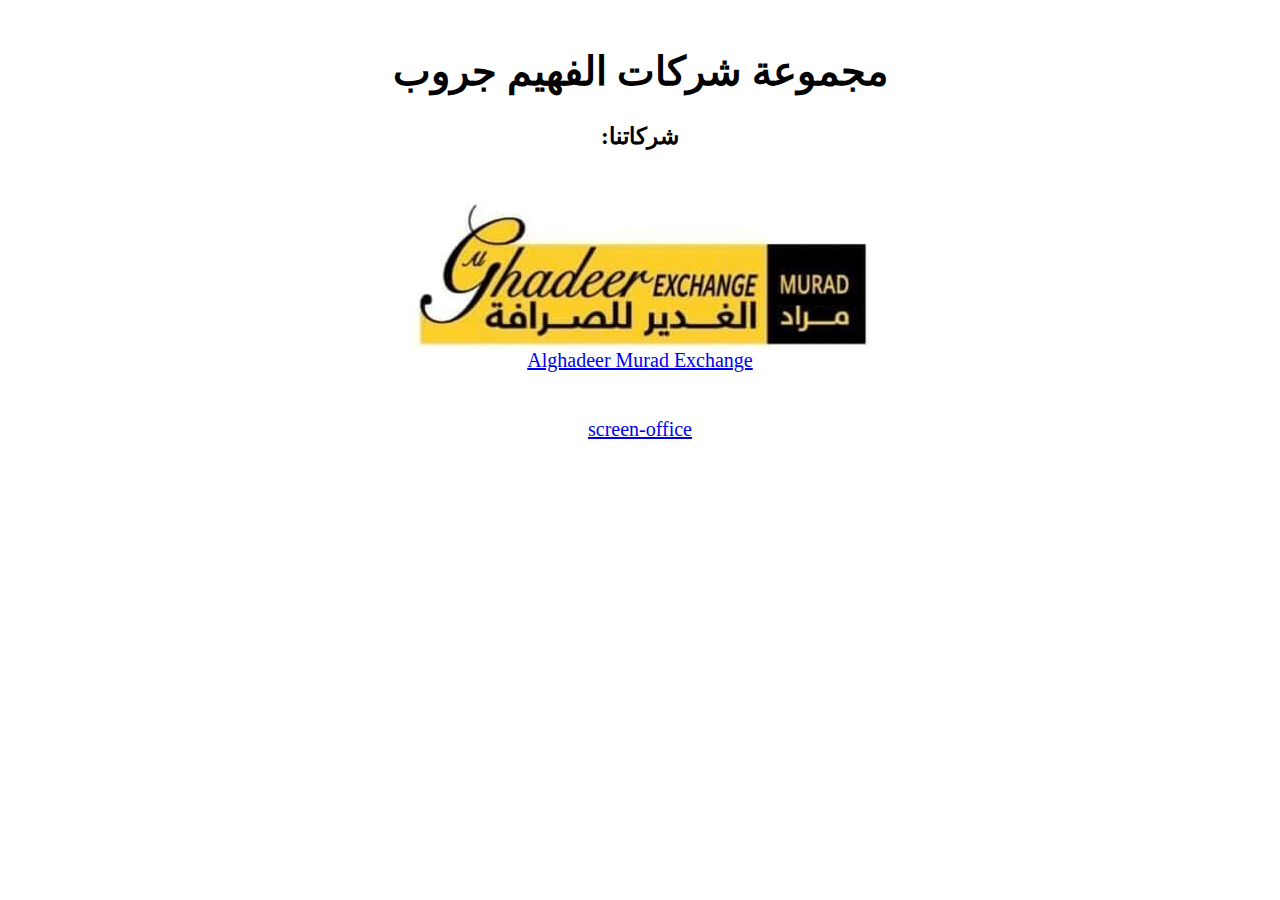
<file: index.html>
<html>
<head>
</head>
<body style="text-align: center; font-size: 20; padding:40px;">
<h1>مجموعة شركات الفهيم جروب</h1>
<h3> 
:شركاتنا
</h3>
<br>
<a href="/alghadeer.html"> <img src="/alghadeer/images/logo.png"></a>
<br>
<a href=".\alghadeer.html">Alghadeer Murad Exchange </a>
<br>
<br>
<br>
<a href="https://alfahim-group.com/office-screen/office-screen.html">screen-office</a>
</body>
</html>
</file>
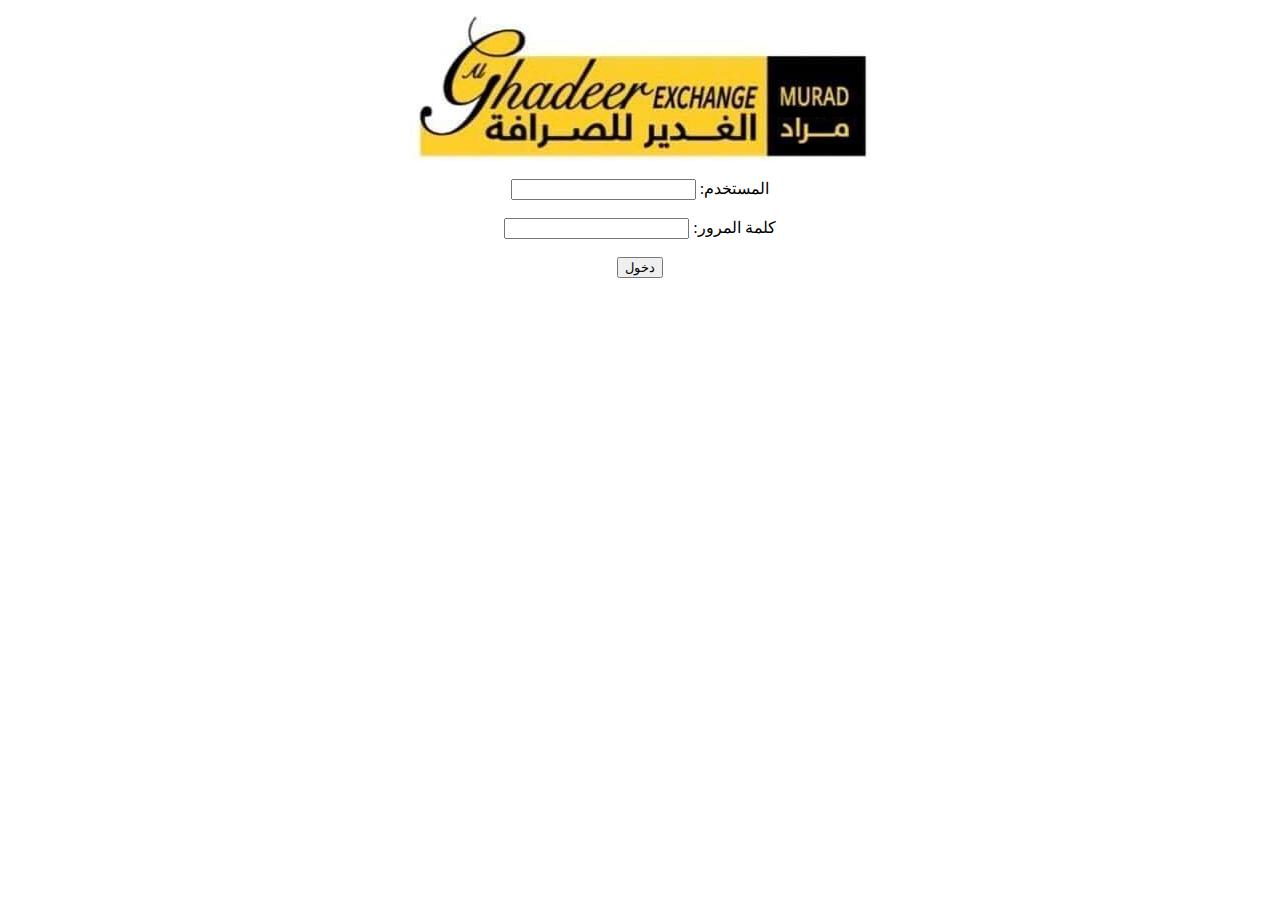
<file: cur-exchange.html>
<html dir="rtl" lang="ar">

<head>

</head>
<body  style="text-align:center;" onload="getDataFromCookie();">

<img src="/alghadeer/images/logo.png"></a>

</br>
</br>
<div id="log-in">

المستخدم:  <input id="name" value=""/>
</br>
</br>
كلمة المرور:  <input type="password" id="password" value=""/>
</br>
</br>

<button onclick="login();">دخول</button>
</br>
<label id="log-in-error" style="color:red"></label>
</div>

<div id="cur-form" style="display:none;">
<p>اسعار صرف العملات لهذا اليوم </p>
</br>
<p>الرجاء تعبئة قيم التحويل في الخانات المدرجة</p>

سعر صرف دولار /شيقل
</br>
 بيع: <input id="ils-usd" value=""/> شراء: <input id="usd-ils" value=""/> 
</br>
</br>
سعر صرف دينار /شيقل
</br>
  بيع: <input id="ils-jod" value=""/> شراء: <input id="jod-ils" value=""/>
</br>
</br>
سعر صرف يورو /شيقل
</br>
  بيع: <input id="ils-eu" value=""/> شراء: <input id="eu-ils" value=""/>
</br>
</br>
سعر صرف دولار /دينار
</br>
 بيع: <input id="jod-usd" value=""/> شراء: <input id="usd-jod" value=""/> 
</br>
</br>
سعر صرف دولار /يورو
</br>
 بيع: <input id="eu-usd" value=""/> شراء: <input id="usd-eu" value=""/> 
</br>
</br>
<button onclick="copyNewURL()">معالجة البيانات</button>
</br>
</br>
<textarea id="out-url" rows="3" cols="50">
</textarea>
<br>
<br>
<div id="actions" style="display:none;">
	<a id="refTowatch" target="_blank" href="#">معاينة قبل ارسال الايميل</a>
	&nbsp;&nbsp;&nbsp;&nbsp;
	<button onclick="sendByemail()">ارسل بالايميل</button>
	<br>
	<br>

</div>

<button onclick="window.location.reload();">خروج</button>

</div>
</body>
<script>
function getDataFromCookie(){

	document.getElementById("usd-ils").value = getCookie('usd-ils');
	document.getElementById("ils-usd").value = getCookie('ils-usd');
	document.getElementById("jod-ils").value = getCookie('jod-ils');
	document.getElementById("ils-jod").value = getCookie('ils-jod');
	document.getElementById("eu-ils").value = getCookie('eu-ils');
	document.getElementById("ils-eu").value = getCookie('ils-eu');
	document.getElementById("usd-jod").value = getCookie('usd-jod');
	document.getElementById("jod-usd").value = getCookie('jod-usd');
	document.getElementById("eu-usd").value = getCookie('eu-usd');
	document.getElementById("usd-eu").value = getCookie('usd-eu');


}
function copyNewURL(){
	var originUrl = 'https://www.alfahim-group.com/office-screen/office-screen.html';
	var originUrl2 = 'https://www.alfahim-group.com/zaytona-screen/zaytona-screen.html';
	
	var usdToils = document.getElementById("usd-ils").value;
	setCookie("usd-ils", usdToils);
	var ilsTousd = document.getElementById("ils-usd").value;
	setCookie("ils-usd", ilsTousd);
	var jodToils = document.getElementById("jod-ils").value;
	setCookie("jod-ils", jodToils);
	var ilsTojod = document.getElementById("ils-jod").value;
	setCookie("ils-jod", ilsTojod);
	var euToils = document.getElementById("eu-ils").value;
	setCookie("u-ils", euToils);
	var ilsToeu = document.getElementById("ils-eu").value;
	setCookie("ils-eu", ilsToeu);
	var usdTojod = document.getElementById("usd-jod").value;
	setCookie("usd-jod", usdTojod);
	var jodTousd = document.getElementById("jod-usd").value;
	setCookie("jod-usd", jodTousd);
	var euTousd = document.getElementById("eu-usd").value;
	setCookie("eu-usd", euTousd);
	var usdToeu = document.getElementById("usd-eu").value;
	setCookie("usd-eu", usdToeu);
	
	
	var newUrl = originUrl + "?usdToils="+usdToils + "&ilsTousd="+ilsTousd+"&jodToils="+jodToils+"&ilsTojod="+ilsTojod+"&euToils="+euToils+
	"&ilsToeu="+ilsToeu+
	"&usdTojod="+usdTojod+
	"&jodTousd="+jodTousd+
	"&euTousd="+euTousd+
	"&usdToeu="+usdToeu;
	
	var newUrl2 = originUrl2 + "?usdToils="+usdToils + "&ilsTousd="+ilsTousd+"&jodToils="+jodToils+"&ilsTojod="+ilsTojod+"&euToils="+euToils+
	"&ilsToeu="+ilsToeu+
	"&usdTojod="+usdTojod+
	"&jodTousd="+jodTousd+
	"&euTousd="+euTousd+
	"&usdToeu="+usdToeu;
	
	document.getElementById("out-url").value = "For Alghadeer offices screens:%0d%0a "+newUrl + "%0d%0a --------------- --------------%0d%0a For Zaytona office screens: %0d%0a"+newUrl2 + "%0d%0a";
	var outputUrl = document.getElementById("out-url");
	outputUrl.select();
	document.execCommand("copy");
	document.getElementById("refTowatch").href = newUrl;
	document.getElementById("actions").style="display=block;"
	
	
	
}

function sendByemail(){
var outUrl = document.getElementById("out-url").value;
var toSend = outUrl.replaceAll("&", "%26");
window.open('mailto:ghadeermurad2022@gmail.com?subject=exchange-rate&body='+ toSend);

}
function login(){var e=document.getElementById("name").value,n=document.getElementById("password").value;if("admin"===e&&"admin123"===n)document.getElementById("log-in").style="display: none;",document.getElementById("cur-form").style="display: block;";else{document.getElementById("log-in-error").textContent="الرجاء التأكد من اسم المستخدم وكلمة المرور"}}


function setCookie(cname, cvalue) {
  const d = new Date();
  d.setTime(d.getTime() + (180*24*60*60*1000));
  let expires = "expires="+ d.toUTCString();
  document.cookie = cname + "=" + cvalue + ";" + expires + ";path=/";
}

function getCookie(cname) {
  let name = cname + "=";
  let decodedCookie = decodeURIComponent(document.cookie);
  let ca = decodedCookie.split(';');
  for(let i = 0; i <ca.length; i++) {
    let c = ca[i];
    while (c.charAt(0) == ' ') {
      c = c.substring(1);
    }
    if (c.indexOf(name) == 0) {
      return c.substring(name.length, c.length);
    }
  }
  return "";
}

</script>

</html>
</file>
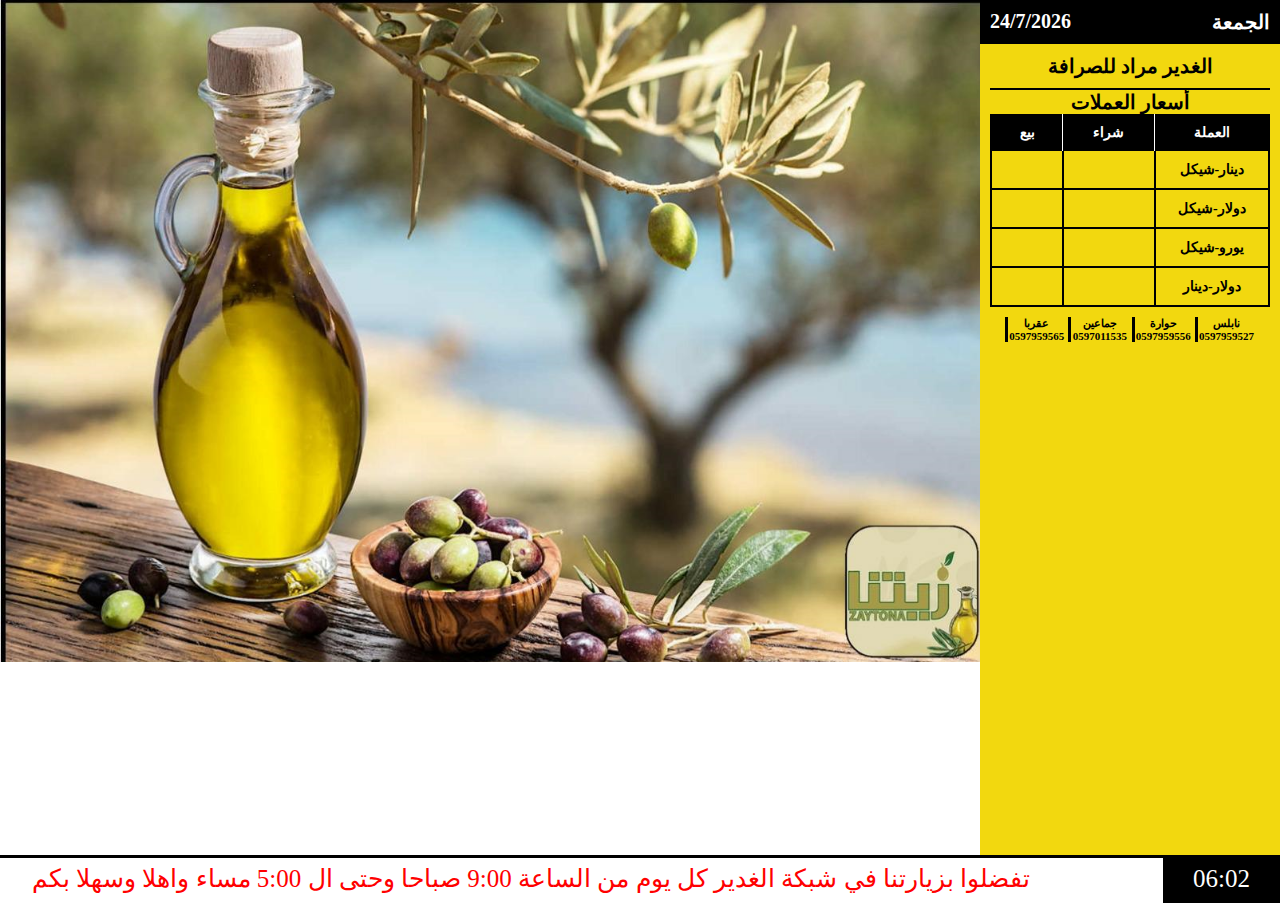
<file: office-screen/office-screen.html>
<html>
<head>
<link rel="stylesheet" href="style.css">
	

</head>

<body onload=display_ct();>

<div class="main-container">
	<div class="top-container">
	<div class="main-image">
		<!--image slider start-->
    <div class="slider">
      <div class="slides">
        <!--radio buttons start-->
        <input type="radio" name="radio-btn" id="radio1">
        <input type="radio" name="radio-btn" id="radio2">
        <input type="radio" name="radio-btn" id="radio3">
        <input type="radio" name="radio-btn" id="radio4">
        <!--radio buttons end-->
        <!--slide images start-->
        <div class="slide first">
          <img src='assets/main-img.png'>
        </div>
        <div class="slide">
          <img src='assets/main-img2.png'>
        </div>
        <div class="slide">
          <img src='assets/main-img.png'>
        </div>
        <div class="slide">
          <img src='assets/main-img2.png'>
        </div>
        <!--slide images end-->
        <!--automatic navigation start-->
        <div class="navigation-auto">
          <div class="auto-btn1"></div>
          <div class="auto-btn2"></div>
          <div class="auto-btn3"></div>
          <div class="auto-btn4"></div>
        </div>
        <!--automatic navigation end-->
      </div>
      <!--manual navigation start-->
      <div class="navigation-manual">
        <label for="radio1" class="manual-btn"></label>
        <label for="radio2" class="manual-btn"></label>
        <label for="radio3" class="manual-btn"></label>
        <label for="radio4" class="manual-btn"></label>
      </div>
      <!--manual navigation end-->
    </div>
    <!--image slider end-->

		</div>
		<div class="right-side">
			<div class="date-section">
				<div class="date day" id="today"> الاثنين</div>
				<div class="date" id="date"> </div>
				<div class="clear"></div>
			</div>
			<div class="yellow-section">
				<h4 class="head">الغدير مراد للصرافة</h4>
				<h4> أسعار العملات</h4>
				
				<table class="price-table">
					<tr class="table-head">
						<td>بيع</td><td>شراء</td><td style="border-color:black;"> العملة</td>
					</tr>
					<tr class="table-body"><td><p id="jodToils" class="exch-price">4.9150</p></td><td><p id="ilsTojod" class="exch-price">4.8550</p></td><td>دينار-شيكل</td> </tr>
					<tr class="table-body"><td><p id="usdToils" class="exch-price">3.4800</p></td><td><p id="ilsTousd" class="exch-price">3.4400</p></td><td>دولار-شيكل</td> </tr>
					<tr class="table-body"><td><p id="euToils" class="exch-price">3.8750</p></td><td><p id="ilsToeu" class="exch-price">3.8350</p></td><td>يورو-شيكل</td> </tr>
					<tr class="table-body"><td><p id="usdTojod" class="exch-price">0.7015</p></td><td><p id="jodTousd" class="exch-price">0.7075</p></td><td>دولار-دينار</td> </tr>
					
						
								
				</table>
				<div class="branches">
					<span> عقربا
						
						<a href="tel:+970597959565"><i class="fa fa-mobile" aria-hidden="true"></i>0597959565</a></span>
					<span> جماعين
						
						<a href="tel:+970597011535"><i class="fa fa-mobile" aria-hidden="true"></i>0597011535</a></span>
					<span> حوارة
						
						<a href="tel:+970597959556"><i class="fa fa-mobile" aria-hidden="true"></i>0597959556</a></span>
					<span> نابلس
						
						<a href="tel:+970597959527"><i class="fa fa-mobile" aria-hidden="true"></i>0597959527</a></span>
				</div>
				</div>
			</div>
		</div>

	
	<div class="bottom-container">
		<div class="time" id="time">

		</div>
		<div class="news"> 
		<div class="marquee">تفضلوا بزيارتنا في شبكة الغدير كل يوم من الساعة 9:00 صباحا وحتى ال 5:00 مساء واهلا وسهلا بكم</div></div>
		<div class="clear"></div>
	</div>
</div>
</div>

</body>

	<script type="text/javascript">
	
		var today = new Date();
		var date = today.getDate() + "/" + (today.getMonth()+1) + "/" + today.getFullYear()
		document.getElementById("date").innerHTML = date;
		const weekday = ["الاحد","الاثنين","الثلاثاء","الاربعاء","الخميس","الجمعة","السبت"];
		document.getElementById("today").innerHTML = weekday[today.getDay()];
		var counter = 1;
		setInterval(function(){
		  document.getElementById('radio' + counter).checked = true;
		  counter++;
		  if(counter > 4){
			counter = 1;
		  }
		}, 5000);
	
		function display_c(){
			var refresh=60000; // Refresh rate in milli seconds
			mytime=setTimeout('display_ct()',refresh)
			setValues();
		}
		
		function display_ct() {
			var today = new Date();
			var hour = today.getHours().toLocaleString('en-US', {
				minimumIntegerDigits: 2,
				useGrouping: false
			  });
			  var minit = today.getMinutes().toLocaleString('en-US', {
				minimumIntegerDigits: 2,
				useGrouping: false
			  });
			var time = hour + ":" + minit;
			document.getElementById("time").innerHTML = time;
			display_c();
		}
		
		function GetURLParameter(sParam){
			var sPageURL = window.location.search.substring(1);
			var sURLVariables = sPageURL.split('&');
			var empty = "";
			for (var i = 0; i < sURLVariables.length; i++) 
			{
				var sParameterName = sURLVariables[i].split('=');
				if (sParameterName[0] == sParam) 
				{
					return sParameterName[1];
				} 
			}
			return empty;
		}
		
		function setValues(){
			document.getElementById("usdToils").innerHTML = GetURLParameter("usdToils");
			document.getElementById("ilsTousd").innerHTML = GetURLParameter("ilsTousd");
			document.getElementById("jodToils").innerHTML = GetURLParameter("jodToils");
			document.getElementById("ilsTojod").innerHTML = GetURLParameter("ilsTojod");
			document.getElementById("euToils").innerHTML = GetURLParameter("euToils");
			document.getElementById("ilsToeu").innerHTML = GetURLParameter("ilsToeu");
			document.getElementById("usdTojod").innerHTML = GetURLParameter("usdTojod");
			document.getElementById("jodTousd").innerHTML = GetURLParameter("jodTousd");
			document.getElementById("usdToeu").innerHTML = GetURLParameter("usdToeu");
			document.getElementById("euTousd").innerHTML = GetURLParameter("euTousd");
		}

			
	</script>
</html>
</file>
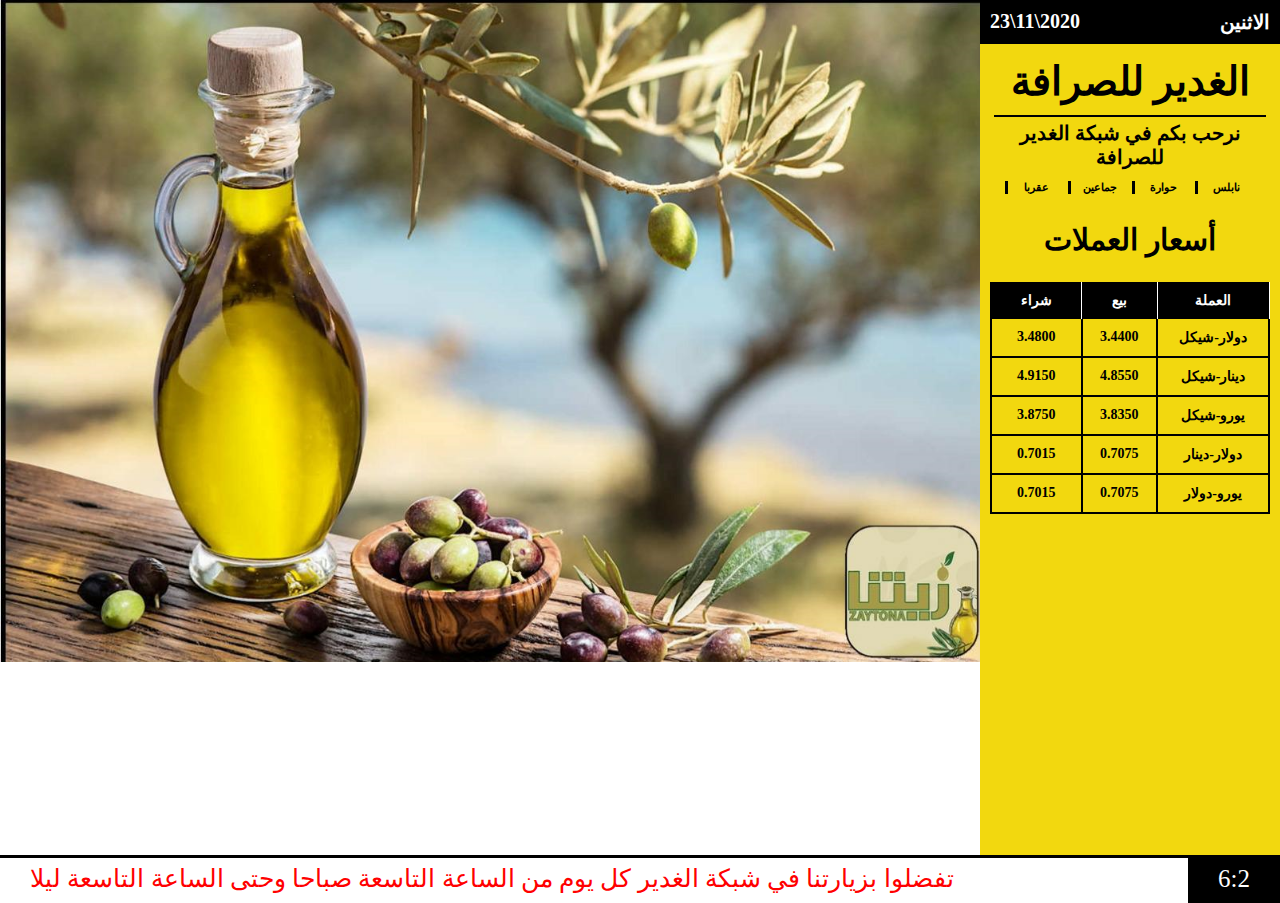
<file: office-screen/office-screen.html.html>
<html>
<head>
<link rel="stylesheet" href="style.css">
	

</head>

<body onload=display_ct();>

<div class="main-container">
	<div class="top-container">
		<div class="main-image"><img src='assets/main-img.png'></div>
		<div class="right-side">
			<div class="date-section">
				<div class="date day"> الاثنين</div>
				<div class="date"> 23\11\2020</div>
				<div class="clear"></div>
			</div>
			<div class="yellow-section">
				<h1 class="head">الغدير للصرافة</h1>
				<h4>نرحب بكم في شبكة الغدير للصرافة</h4>
				<div class="branches">
					<span> عقربا</span>
					<span> جماعين</span>
					<span> حوارة</span>
					<span> نابلس</span>			
				</div>
				<h2> أسعار العملات</h2>
				
				<table class="price-table">
					<tr class="table-head">
						<td>شراء</td><td>بيع</td><td>العملة</td>
					</tr>
					<tr class="table-body"><td>3.4800</td><td>3.4400</td><td>دولار-شيكل</td> </tr>
					<tr class="table-body"><td>4.9150</td><td>4.8550</td><td>دينار-شيكل</td> </tr>
					<tr class="table-body"><td>3.8750</td><td>3.8350</td><td>يورو-شيكل</td> </tr>
					<tr class="table-body"><td>0.7015</td><td>0.7075</td><td>دولار-دينار</td> </tr>
					<tr class="table-body"><td>0.7015</td><td>0.7075</td><td>يورو-دولار</td> </tr>
						
								
				</table>
				</div>
			</div>
		</div>

	</div>
	<div class="bottom-container">
		<div class="time" id="time">

		</div>
		<div class="news">تفضلوا بزيارتنا في شبكة الغدير كل يوم من الساعة التاسعة صباحا وحتى الساعة التاسعة ليلا</div>
		<div class="clear"></div>
	</div>

</div>

</body>

	<script type="text/javascript">
	
		function display_c(){
			var refresh=60000; // Refresh rate in milli seconds
			mytime=setTimeout('display_ct()',refresh)
		}
		
		function display_ct() {
			var today = new Date();
			var time = today.getHours() + ":" + today.getMinutes()
			document.getElementById("time").innerHTML = time;
			display_c();
		}

			
	</script>
</html>
</file>
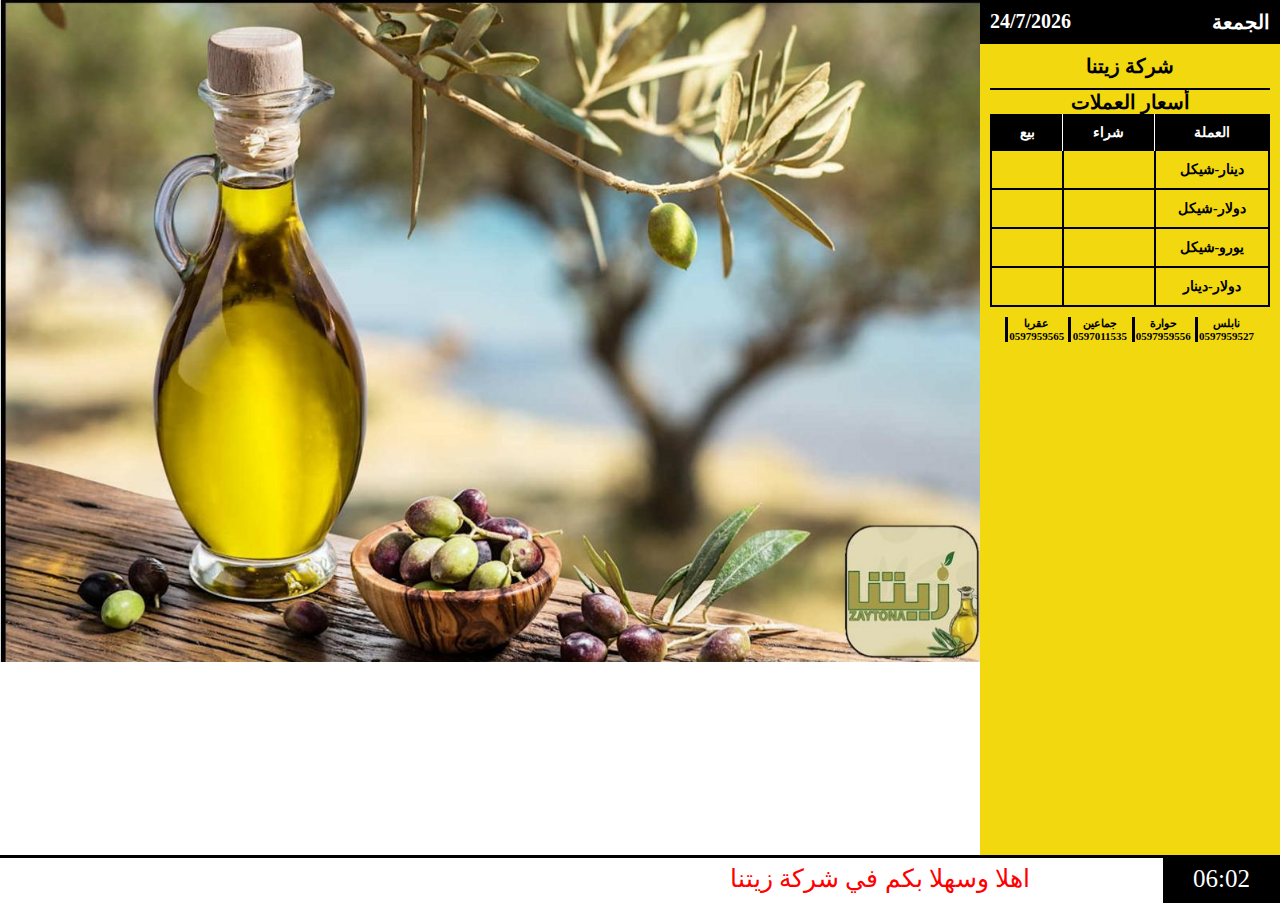
<file: zaytona-screen/zaytona-screen.html>
<html>
<head>
<link rel="stylesheet" href="style.css">
	

</head>

<body onload=display_ct();>

<div class="main-container">
	<div class="top-container">
	<div class="main-image">
		<!--image slider start-->
    <div class="slider">
      <div class="slides">
        <!--radio buttons start-->
        <input type="radio" name="radio-btn" id="radio1">
        <input type="radio" name="radio-btn" id="radio2">
        <input type="radio" name="radio-btn" id="radio3">
        <input type="radio" name="radio-btn" id="radio4">
        <!--radio buttons end-->
        <!--slide images start-->
        <div class="slide first">
          <img src='assets/main-img.png'>
        </div>
        <div class="slide">
          <img src='assets/main-img2.png'>
        </div>
        <div class="slide">
          <img src='assets/main-img3.jpeg'>
        </div>
        <div class="slide">
          <img src='assets/main-img4.JPG'>
        </div>
        <!--slide images end-->
        <!--automatic navigation start-->
        <div class="navigation-auto">
          <div class="auto-btn1"></div>
          <div class="auto-btn2"></div>
          <div class="auto-btn3"></div>
          <div class="auto-btn4"></div>
        </div>
        <!--automatic navigation end-->
      </div>
      <!--manual navigation start-->
      <div class="navigation-manual">
        <label for="radio1" class="manual-btn"></label>
        <label for="radio2" class="manual-btn"></label>
        <label for="radio3" class="manual-btn"></label>
        <label for="radio4" class="manual-btn"></label>
      </div>
      <!--manual navigation end-->
    </div>
    <!--image slider end-->

		</div>
		<div class="right-side">
			<div class="date-section">
				<div class="date day" id="today"> الاثنين</div>
				<div class="date" id="date"> </div>
				<div class="clear"></div>
			</div>
			<div class="yellow-section">
				<h4 class="head">شركة زيتنا</h4>
				<h4> أسعار العملات</h4>
				
				<table class="price-table">
					<tr class="table-head">
						<td>بيع</td><td>شراء</td><td style="border-color:black;">العملة</td>
					</tr>
					<tr class="table-body"><td><p id="jodToils" class="exch-price">4.9150</p></td><td><p id="ilsTojod" class="exch-price">4.8550</p></td><td>دينار-شيكل</td> </tr>
					<tr class="table-body"><td><p id="usdToils" class="exch-price">3.4800</p></td><td><p id="ilsTousd" class="exch-price">3.4400</p></td><td>دولار-شيكل</td> </tr>
					<tr class="table-body"><td><p id="euToils" class="exch-price">3.8750</p></td><td><p id="ilsToeu" class="exch-price">3.8350</p></td><td>يورو-شيكل</td> </tr>
					<tr class="table-body"><td><p id="usdTojod" class="exch-price">0.7015</p></td><td><p id="jodTousd" class="exch-price">0.7075</p></td><td>دولار-دينار</td> </tr>
					
						
								
				</table>
				<div class="branches">
					<span> عقربا
						
						<a href="tel:+970597959565"><i class="fa fa-mobile" aria-hidden="true"></i>0597959565</a></span>
					<span> جماعين
						
						<a href="tel:+970597011535"><i class="fa fa-mobile" aria-hidden="true"></i>0597011535</a></span>
					<span> حوارة
						
						<a href="tel:+970597959556"><i class="fa fa-mobile" aria-hidden="true"></i>0597959556</a></span>
					<span> نابلس
						
						<a href="tel:+970597959527"><i class="fa fa-mobile" aria-hidden="true"></i>0597959527</a></span>
				</div>
				</div>
			</div>
		</div>

	
	<div class="bottom-container">
		<div class="time" id="time">

		</div>
		<div class="news"> 
		<div class="marquee">اهلا وسهلا بكم في شركة زيتنا</div></div>
		<div class="clear"></div>
	</div>
</div>
</div>

</body>

	<script type="text/javascript">
		
		var usdToils = "";
		var ilsTousd = "";
		var jodToils = "";
		var ilsTojod = "";
		var euToils = "";
		var ilsToeu = "";
		var usdTojod = "";
		var jodTousd = "";
		var usdToeu = "";
		var euTousd = "";
		
		var today = new Date();
		var date = today.getDate() + "/" + (today.getMonth()+1) + "/" + today.getFullYear()
		document.getElementById("date").innerHTML = date;
		const weekday = ["الاحد","الاثنين","الثلاثاء","الاربعاء","الخميس","الجمعة","السبت"];
		document.getElementById("today").innerHTML = weekday[today.getDay()];
		var counter = 1;
		setInterval(function(){
		  document.getElementById('radio' + counter).checked = true;
		  counter++;
		  if(counter > 4){
			counter = 1;
		  }
		}, 5000);
	
		function display_c(){
			var refresh=60000; // Refresh rate in milli seconds
			mytime=setTimeout('display_ct()',refresh);
			//readPrices('../prices.txt');
			setValues();
		}
		
		function display_ct() {
			var today = new Date();
			var hour = today.getHours().toLocaleString('en-US', {
				minimumIntegerDigits: 2,
				useGrouping: false
			  });
			  var minit = today.getMinutes().toLocaleString('en-US', {
				minimumIntegerDigits: 2,
				useGrouping: false
			  });
			var time = hour + ":" + minit;
			document.getElementById("time").innerHTML = time;
			display_c();
		}
		
		function GetURLParameter(sParam){
			var sPageURL = window.location.search.substring(1);
			var sURLVariables = sPageURL.split('&');
			var empty = "";
			for (var i = 0; i < sURLVariables.length; i++) 
			{
				var sParameterName = sURLVariables[i].split('=');
				if (sParameterName[0] == sParam) 
				{
					return sParameterName[1];
				} 
			}
			return empty;
		}
		
		function setValues(){
			document.getElementById("usdToils").innerHTML = GetURLParameter("usdToils");
			document.getElementById("ilsTousd").innerHTML = GetURLParameter("ilsTousd");
			document.getElementById("jodToils").innerHTML = GetURLParameter("jodToils");
			document.getElementById("ilsTojod").innerHTML = GetURLParameter("ilsTojod");
			document.getElementById("euToils").innerHTML = GetURLParameter("euToils");
			document.getElementById("ilsToeu").innerHTML = GetURLParameter("ilsToeu");
			document.getElementById("usdTojod").innerHTML = GetURLParameter("usdTojod");
			document.getElementById("jodTousd").innerHTML = GetURLParameter("jodTousd");
			document.getElementById("usdToeu").innerHTML = GetURLParameter("usdToeu");
			document.getElementById("euTousd").innerHTML = GetURLParameter("euTousd");
		}
		
		function setValues2(){
			document.getElementById("usdToils").innerHTML = usdToils;
			document.getElementById("ilsTousd").innerHTML = ilsTousd
			document.getElementById("jodToils").innerHTML = jodToils;
			document.getElementById("ilsTojod").innerHTML = ilsTojod;
			document.getElementById("euToils").innerHTML = euToils;
			document.getElementById("ilsToeu").innerHTML = ilsToeu;
			document.getElementById("usdTojod").innerHTML = usdTojod;
			document.getElementById("jodTousd").innerHTML = jodTousd;
			document.getElementById("usdToeu").innerHTML = usdToeu;
			document.getElementById("euTousd").innerHTML = euTousd;
		}
		
		function readPrices(file) {
		  var rawFile = new XMLHttpRequest();
		  rawFile.open("GET", file, false);
		  rawFile.onreadystatechange = function () {
			if (rawFile.readyState === 4) {
			  if (rawFile.status === 200 || rawFile.status == 0) {
				var allText = rawFile.responseText;
				var json = JSON.parse(allText);
				usdToils = json.usdToils;
				ilsTousd = json.ilsTousd;
				jodToils = json.jodToils;
				ilsTojod = json.ilsTojod;
				euToils = json.euToils;
				ilsToeu = json.ilsToeu;
				usdTojod = json.usdTojod;
				jodTousd = json.jodTousd;
				usdToeu = json.usdToeu;
				euTousd = json.euTousd;
				
			  }
			}
		  }
		  rawFile.send(null);
		}
		
		

function refreshAt1150() {
    var now = new Date();
    var millisTill1150 = new Date(now.getFullYear(), now.getMonth(), now.getDate(), 23, 50, 0, 0) - now;
    if (millisTill1150 < 0) {
         millisTill1150 += 86400000; // it's after 11:50pm, try 11:50pm tomorrow.
    }
    setTimeout(function(){location.reload(true);}, millisTill1150);
}

//refreshAt1150();


			
	</script>
</html>
</file>
<file: office-screen/style.css>
body {font-size:20px;margin:0px;}
		.main-container {width: 100%;margin:0px auto;}
		.top-container { display:flex; max-height: calc( 100% - 45px);height: 100%;}
		.main-image { text-align:right; width:calc( 100% - 300px)}
		.main-image img { max-width:100%;max-height:100%;width: 100%;}
		.right-side {width : 300px; background-color:#F2D80F; }
		.date-section {padding:10px; background-color:black;color:white;}
		.date-section .date {display:inline-block; vertical-align:top;float:left;font-weight:bold;}
		.date-section .date.day {float:right;}
		.clear {clear:both;} 
		
		.yellow-section {padding:10px; background-color:#F2D80F;text-align:center;}
		.head { text-align:center;border-bottom:2px solid black;padding-bottom:10px; margin: 4px;}
		
		.branches span {
			    margin-bottom: 3px;
				color: black;
				display: inline-block;
				width: 57px;
				border-left: black solid;
				font-size: 11px;
				font-weight: bold;
			
		}
		
		.bottom-container .time {position:absolute;bottom:0; right:0;z-index:99999;float:right; padding:10px 30px; background-color:black; color:white;font-size:25px;}
		.bottom-container {background-color:white;position:relative;overflow:hidden;   height: 45px; border-top: black solid;}
		.bottom-container .news {position: absolute; left: 0;  bottom: 0;direction:rtl;font-size: 25px;overflow: hidden;background-color: white;color: red;text-align: right;padding: 10px 30px; -webkit-animation: scrolling-left1 20s linear infinite;
  animation: scrolling-left1 20s linear infinite;}
		.bottom-container .news .marquee {white-space: nowrap; width: 1000px;}
	
		@keyframes scrolling-left1 {
    0% {transform: translateX(-100%);
        -webkit-transform: translateX(-100%);}
      100% {transform: translateX(100%);
          -webkit-transform: translateX(100%);}
}
		
		.price-table {margin: 0 auto;border-collapse: collapse;width: 100%;    text-align: center;border-left: 2px solid black; font-size: 14px;}
		.price-table .table-head td {background-color:black; color:white;  font-weight:bold; padding:10px 20px;border-right: 1px solid white;}
		.price-table .table-body td {   font-weight:bold; padding:10px;border-right: 2px solid black;border-bottom:2px solid black;}
		
		

.slider{
  overflow: hidden;
}

.slides{
  width: 500%;
  display: flex;
  height:100%
}

.slides input{
  display: none;
}

.slide{
  width: 20%;
  transition: 2s;
}



/*css for manual slide navigation*/

.navigation-manual{
  position: absolute;
  margin-top: -40px;
  display: none;
  justify-content: center;
}

.manual-btn{
  border: 2px solid white;
  padding: 5px;
  border-radius: 10px;
  cursor: pointer;
  transition: 1s;
}

.manual-btn:not(:last-child){
  margin-right: 40px;
}

.manual-btn:hover{
  background: white;
}

#radio1:checked ~ .first{
  margin-left: 0;
}

#radio2:checked ~ .first{
  margin-left: -20%;
}

#radio3:checked ~ .first{
  margin-left: -40%;
}

#radio4:checked ~ .first{
  margin-left: -60%;
}

/*css for automatic navigation*/

.navigation-auto{
  position: absolute;
  display: none;
  
  justify-content: center;

}

.navigation-auto div{
  border: 2px solid #40D3DC;
  padding: 5px;
  border-radius: 10px;
  transition: 1s;
}

.navigation-auto div:not(:last-child){
  margin-right: 40px;
}

#radio1:checked ~ .navigation-auto .auto-btn1{
  background: #F2D80F;
}

#radio2:checked ~ .navigation-auto .auto-btn2{
  background: #F2D80F;
}

#radio3:checked ~ .navigation-auto .auto-btn3{
  background: #F2D80F;
}

#radio4:checked ~ .navigation-auto .auto-btn4{
  background: #F2D80F;
}

.branches a {
    color: black;
    text-decoration: none;
}
.branches {
    padding-top: 10px;
	font-size: 13px;
}
.yellow-section h4 {
	margin: 0px;
}
</file>
<file: zaytona-screen/style.css>
body {font-size:20px;margin:0px;}
		.main-container {width: 100%;margin:0px auto;}
		.top-container { display:flex; max-height: calc( 100% - 45px);height: 100%;}
		.main-image { text-align:right; width:calc( 100% - 300px)}
		.main-image img { max-width:100%;max-height:100%;width: 100%;}
		.right-side {width : 300px; background-color:#F2D80F; }
		.date-section {padding:10px; background-color:black;color:white;}
		.date-section .date {display:inline-block; vertical-align:top;float:left;font-weight:bold;}
		.date-section .date.day {float:right;}
		.clear {clear:both;} 
		
		.yellow-section {padding:10px; background-color:#F2D80F;text-align:center;}
		.head { text-align:center;border-bottom:2px solid black;padding-bottom:10px; margin: 4px;}
		
		.branches span {
			    margin-bottom: 3px;
				color: black;
				display: inline-block;
				width: 57px;
				border-left: black solid;
				font-size: 11px;
				font-weight: bold;
			
		}
		
		.bottom-container .time {position:absolute;bottom:0; right:0;z-index:99999;float:right; padding:10px 30px; background-color:black; color:white;font-size:25px;}
		.bottom-container {background-color:white;position:relative;overflow:hidden;   height: 45px; border-top: black solid;}
		.bottom-container .news {position: absolute; left: 0;  bottom: 0;direction:rtl;font-size: 25px;overflow: hidden;background-color: white;color: red;text-align: right;padding: 10px 30px; -webkit-animation: scrolling-left1 20s linear infinite;
  animation: scrolling-left1 20s linear infinite;}
		.bottom-container .news .marquee {white-space: nowrap; width: 1000px;}
	
		@keyframes scrolling-left1 {
    0% {transform: translateX(-100%);
        -webkit-transform: translateX(-100%);}
      100% {transform: translateX(100%);
          -webkit-transform: translateX(100%);}
}
		
		.price-table {margin: 0 auto;border-collapse: collapse;width: 100%;    text-align: center;border-left: 2px solid black; font-size: 14px;}
		.price-table .table-head td {background-color:black; color:white;  font-weight:bold; padding:10px 20px;border-right: 1px solid white;}
		.price-table .table-body td {   font-weight:bold; padding:10px;border-right: 2px solid black;border-bottom:2px solid black;}
		
		

.slider{
  overflow: hidden;
}

.slides{
  width: 500%;
  display: flex;
  height:100%
}

.slides input{
  display: none;
}

.slide{
  width: 20%;
  transition: 2s;
}



/*css for manual slide navigation*/

.navigation-manual{
  position: absolute;
  margin-top: -40px;
  display: none;
  justify-content: center;
}

.manual-btn{
  border: 2px solid white;
  padding: 5px;
  border-radius: 10px;
  cursor: pointer;
  transition: 1s;
}

.manual-btn:not(:last-child){
  margin-right: 40px;
}

.manual-btn:hover{
  background: white;
}

#radio1:checked ~ .first{
  margin-left: 0;
}

#radio2:checked ~ .first{
  margin-left: -20%;
}

#radio3:checked ~ .first{
  margin-left: -40%;
}

#radio4:checked ~ .first{
  margin-left: -60%;
}

/*css for automatic navigation*/

.navigation-auto{
  position: absolute;
  display: none;
  
  justify-content: center;

}

.navigation-auto div{
  border: 2px solid #40D3DC;
  padding: 5px;
  border-radius: 10px;
  transition: 1s;
}

.navigation-auto div:not(:last-child){
  margin-right: 40px;
}

#radio1:checked ~ .navigation-auto .auto-btn1{
  background: #F2D80F;
}

#radio2:checked ~ .navigation-auto .auto-btn2{
  background: #F2D80F;
}

#radio3:checked ~ .navigation-auto .auto-btn3{
  background: #F2D80F;
}

#radio4:checked ~ .navigation-auto .auto-btn4{
  background: #F2D80F;
}

.branches a {
    color: black;
    text-decoration: none;
}
.branches {
    padding-top: 10px;
	font-size: 13px;
}
.yellow-section h4 {
	margin: 0px;
}
</file>
